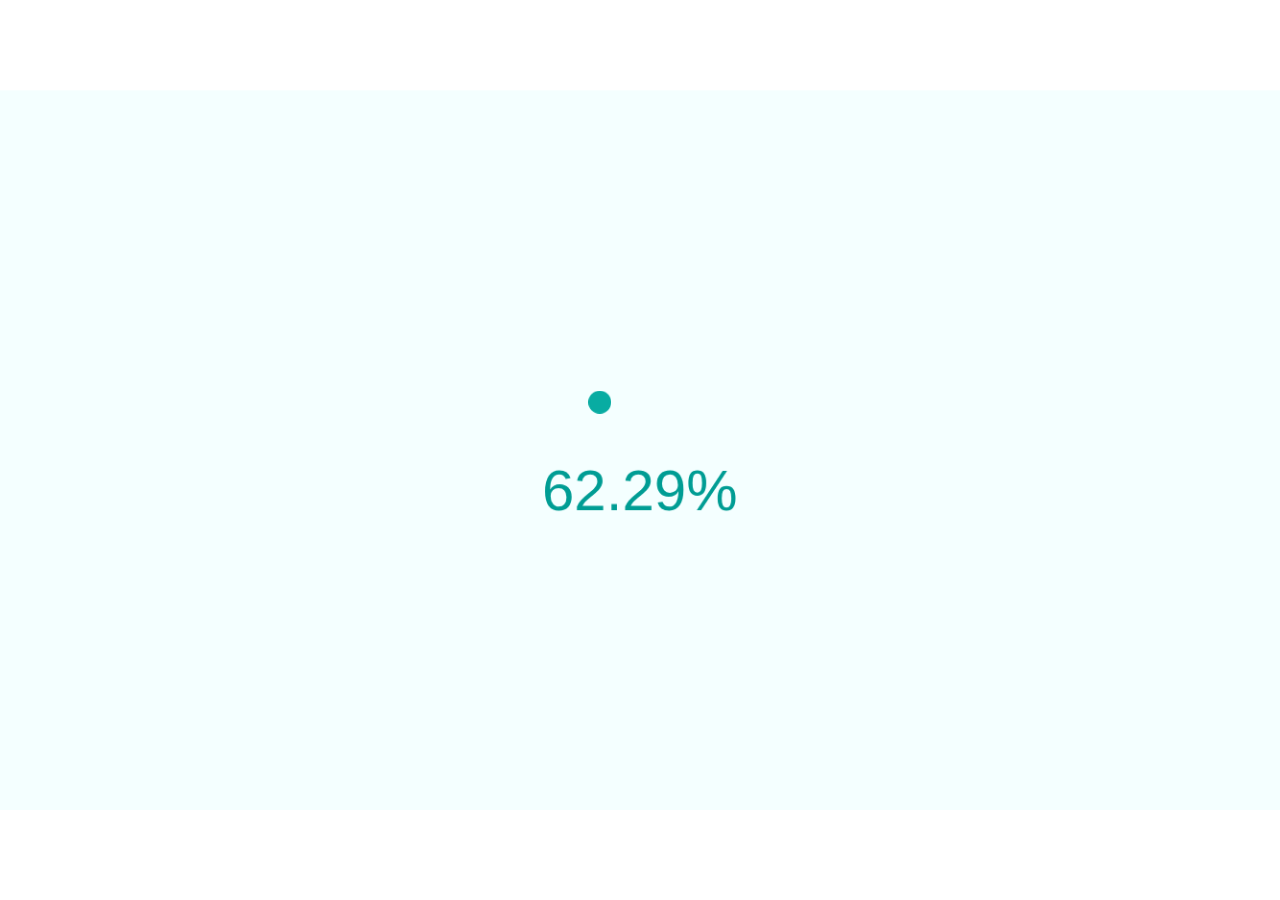
<file: index.html>
<!DOCTYPE html><html><head><meta charset="UTF-8"><title type="text/css">评估</title><style>body,dd,dl,fieldset,form,h1,h2,h3,h4,h5,h6,input,legend,ol,p,select,td,textarea,th,ul{margin:0;padding:0}body{font:12px"宋体","Arial Narrow",HELVETICA;background:#fff;-webkit-text-size-adjust:100%}a{color:#2d374b;text-decoration:none}a:hover{color:#cd0200;text-decoration:underline}em{font-style:normal}li{list-style:none}img{border:0;vertical-align:middle}table{border-collapse:collapse;border-spacing:0}p{word-wrap:break-word}</style></head><body><canvas id="exam" width="1334" height="750"></canvas><script>window.onerror=function(n){alert(n)}</script><script src="./js/browser.umd.js"></script><script type="text/javascript" src="js/cocos2d-js-v3.13.min.js" charset="UTF-8"></script><script type="text/javascript" src="js/bundle.48db20bb2e6bbcc76184.js"></script></body></html>
</file>
